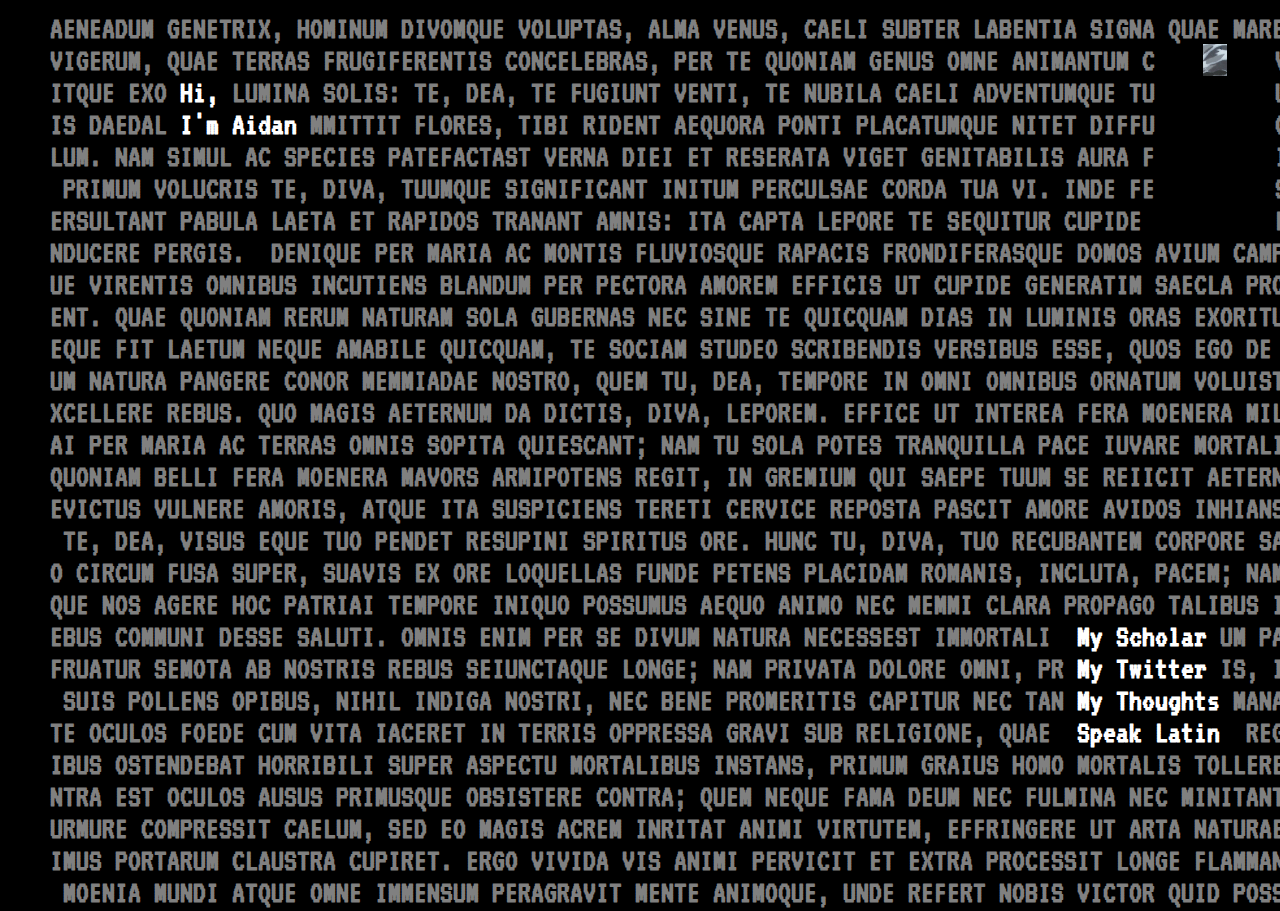
<file: index.html>
<!DOCTYPE html>
<html lang="en">
<head>
  <meta charset="UTF-8">
  <title>Aidan's Homepage</title>
  <link rel="stylesheet" href="./normalize.css">
  <link href="https://fonts.googleapis.com/css?family=Open+Sans:400,700" rel="stylesheet">
  <link rel="preconnect" href="https://fonts.googleapis.com">
  <link rel="preconnect" href="https://fonts.gstatic.com" crossorigin>
  <link href="https://fonts.googleapis.com/css2?family=Space+Mono&family=VT323&display=swap" rel="stylesheet"> 
  <style>
    html {
      height: 100%;
      overflow: hidden;
    }
    .left-side {
        width: 20%;
        padding: 10px;
    }
    .right-side {
        width: 80%;
        padding: 10px;
    }
    .container {
        display: flex;
        width: 100%;
    }
    .text-container {
        display: inline-block; /* Ensures the container only takes up as much width as necessary */
        white-space: pre; /* Prevents wrapping of characters */
        width: 100%;
    }

    .char-div {
        display: inline-block; /* Ensures each character div is inline */
        /* Add additional styling as needed */
    }
    .clickable {
        cursor: pointer; /* Changes cursor to hand icon */
    }

    .part-div {
      min-width: 12.8px;
      overflow-x: auto;
    }

    clickoverlay {
      height: 100%;
      width: 100%;
      margin: 0;
      z-index: 100; /* because #access has z-index:5 */
      display: block;
      position: absolute; top: 0; left: 0;
    }
    test {
        position: absolute;
        visibility: hidden;
        height: auto;
        width: auto;
        /* position: relative; */
        font-family: 'VT323', monospace;
        white-space: nowrap; /* Thanks to Herb Caudill comment */
    }
    a:link { text-decoration: none; }
    a:visited { text-decoration: none; }
    a:hover { text-decoration: none; }
    a:active { text-decoration: none; }
    @media (pointer:fine) {
      h1 {
          color: gray;
          padding: 0px 0px 0px 0px;
          width: calc(100% - 0px);
          margin: 0%;
          height: 32px;
          white-space: pre;
          font-family: 'VT323', monospace;
      }
      h2 {
          color: gray;
          padding: 0px 0px 0px 0px;
          margin: 0%;
          height: 32px;
          white-space: pre;
          width: calc(100% - 0px);
          font-family: 'VT323', monospace;
      }
      body {
          height: calc(100% - 20px);
          width: calc(100% - 50px);
          /* position: relative; */
          font-family: 'VT323', monospace;
          font-size: 16px;
          padding: 10px 10px 10px 50px;
          /* text-align: justify; */
          /* text-justify: inter-word; */
      }
      span {
          white-space: pre;
          display: inline-block;
          width: 100%;
      }
      
    }
    @media (pointer:none), (pointer:coarse) {    body {
        font-size: 38px;
        width: calc(100% - 50px);
        height: calc(100% - 20px);
        font-family: 'VT323', monospace;
        padding: 10px 10px 10px 50px;
    }
      h1 {
        color: gray;
        padding: 0px 0px 0px 0px;
        width: calc(100% - 0px);
        margin: 0%;
        height: 76px;
      }
      h2 {
        color: gray;
        padding: 0px 0px 0px 0px;
        margin: 0%;
        height: 76px;
        width: min-content;
      }
      span {
          white-space: pre;
          display: inline-block;
          width: 100%;
      }
    }
    img {
      display: inline-block;
      vertical-align:text-top;
      margin: 0%;
      padding: 0px 0px 0px 0px;
    }
    a {
      display: inline-block;
      /* position: relative; */
      -webkit-transform: translate(0px, 0px);
      transform: translate(0px, 0px);
      transition: all 0.2s ease-out;
    }
  </style>
  <!-- <script>
    function myFunction() {
      var number = "123";
      document.getElementById("myText").innerHTML = number;
    }
  </script> -->
</head>
<body style="background-color:black;" id="body">
    <test id="test">Some Weird Thing</test>
    <div id="main"></div>
  <script src="./jquery-3.1.1.min.js"></script>
  <script type="module">
    import {do_main} from './scripts.js';
    window.onload = function() {
      // localStorage.setItem("go_directly_to_thoughts", "false");
      do_main()
    };
  </script>
</body>
</html>
</file>
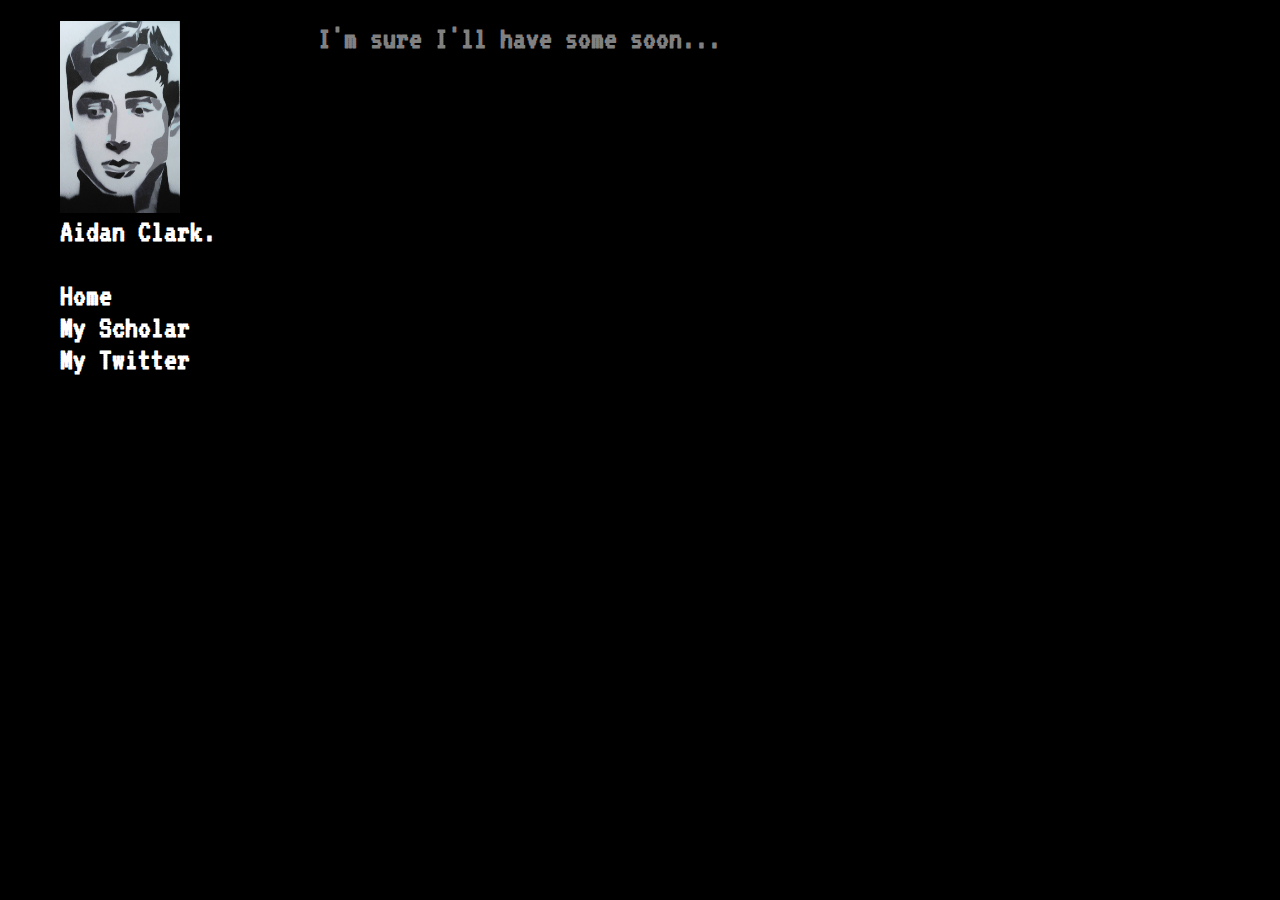
<file: thoughts/index.html>
<!-- There has to be a better way to do this -->
<!DOCTYPE html>
<html lang="en">
    <head>
        <script type="module">
            console.log("here");
            localStorage.setItem("go_directly_to_thoughts", "true");
            window.location.replace("/");
            import {moveToThoughts} from '../scripts.js';
            moveToThoughts();
        </script>
    </head>
</html>
</file>
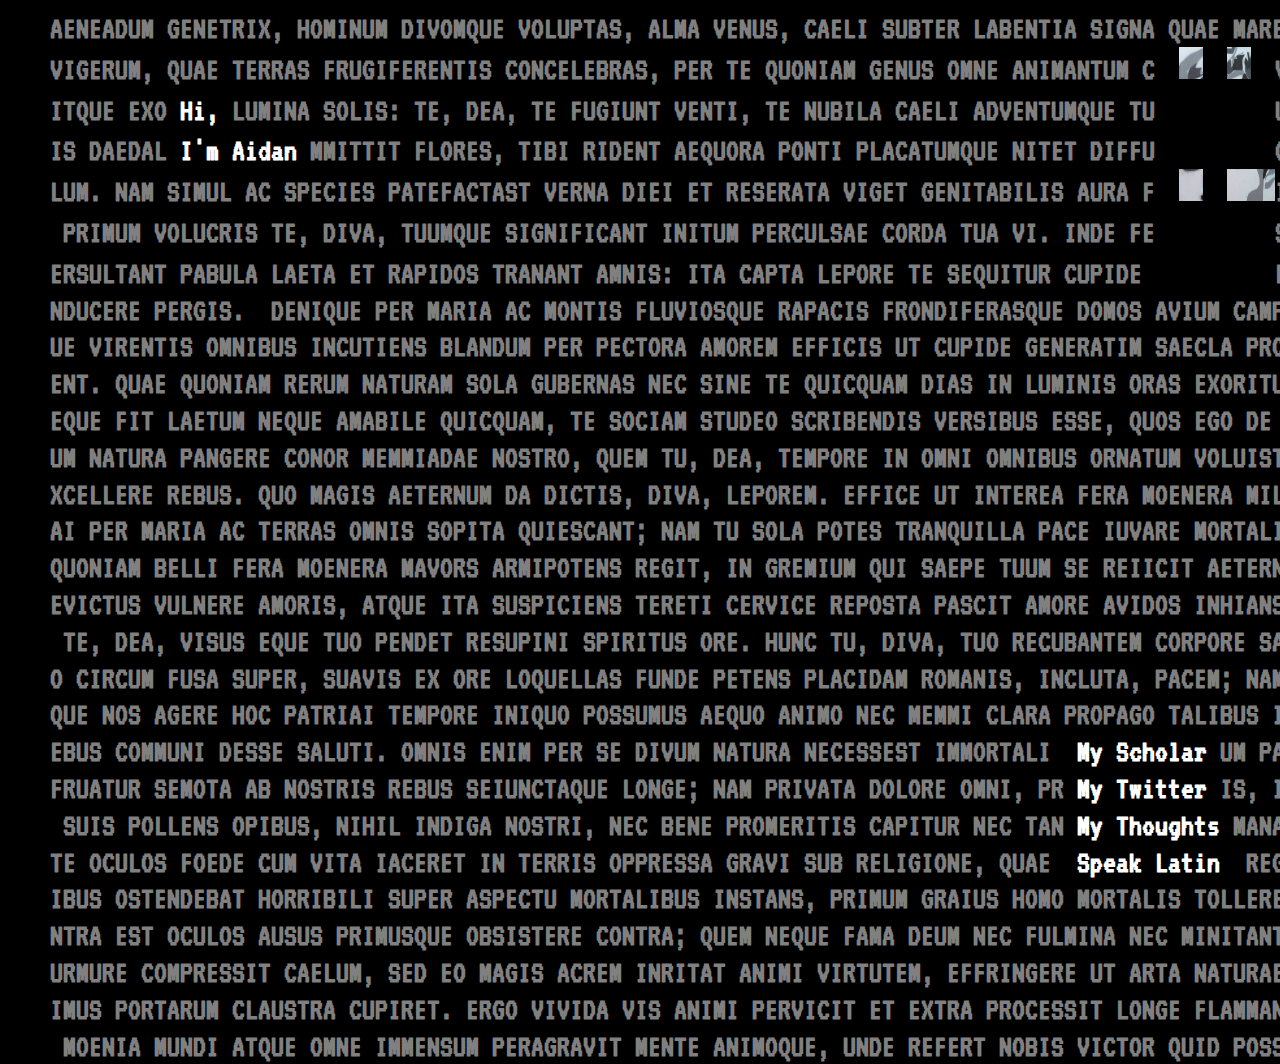
<file: main.html>
<!DOCTYPE html>
<html lang="en">
<head>
  <meta charset="UTF-8">
  <title>Aidan B Clark</title>
  <link rel="stylesheet" href="./normalize.css">
  <link href="https://fonts.googleapis.com/css?family=Open+Sans:400,700" rel="stylesheet">
  <link rel="preconnect" href="https://fonts.googleapis.com">
  <link rel="preconnect" href="https://fonts.gstatic.com" crossorigin>
  <link href="https://fonts.googleapis.com/css2?family=Space+Mono&family=VT323&display=swap" rel="stylesheet">  <style>
    html {
      height: 100%;
      overflow: hidden;
    }
    span {
        white-space: pre;
    }
    a:link { text-decoration: none; }
    a:visited { text-decoration: none; }
    a:hover { text-decoration: none; }
    a:active { text-decoration: none; }
    body {
        height: calc(100% - 20px);
        width: calc(100% - 50px);
        position: relative;
        font-family: 'VT323', monospace;
        padding: 10px 10px 10px 50px;
        /* text-align: justify; */
        /* text-justify: inter-word; */
    }
    h1 {
        color: gray;
        padding: 0px 0px 0px 0px;
        width: calc(100% - 0px);
        margin: 0%;
    }
    h2 {
        height: calc(100% - 0px);
        width: calc(100% - 50px);
        color: red;
    }
    a {
      display: inline-block;
      position: relative;
      -webkit-transform: translate(0px, 0px);
      transform: translate(0px, 0px);
      transition: all 0.2s ease-out;
    }
  </style>
  <!-- <script>
    function myFunction() {
      var number = "123";
      document.getElementById("myText").innerHTML = number;
    }
  </script> -->
</head>
<body style="background-color:black;" id="body">
    <div id="main"></div>
  <script src="./jquery-3.1.1.min.js"></script>
  <script type="module">
    import {do_main} from './scripts.js';
    window.onload =do_main
  </script>
</body>
</html>
</file>
